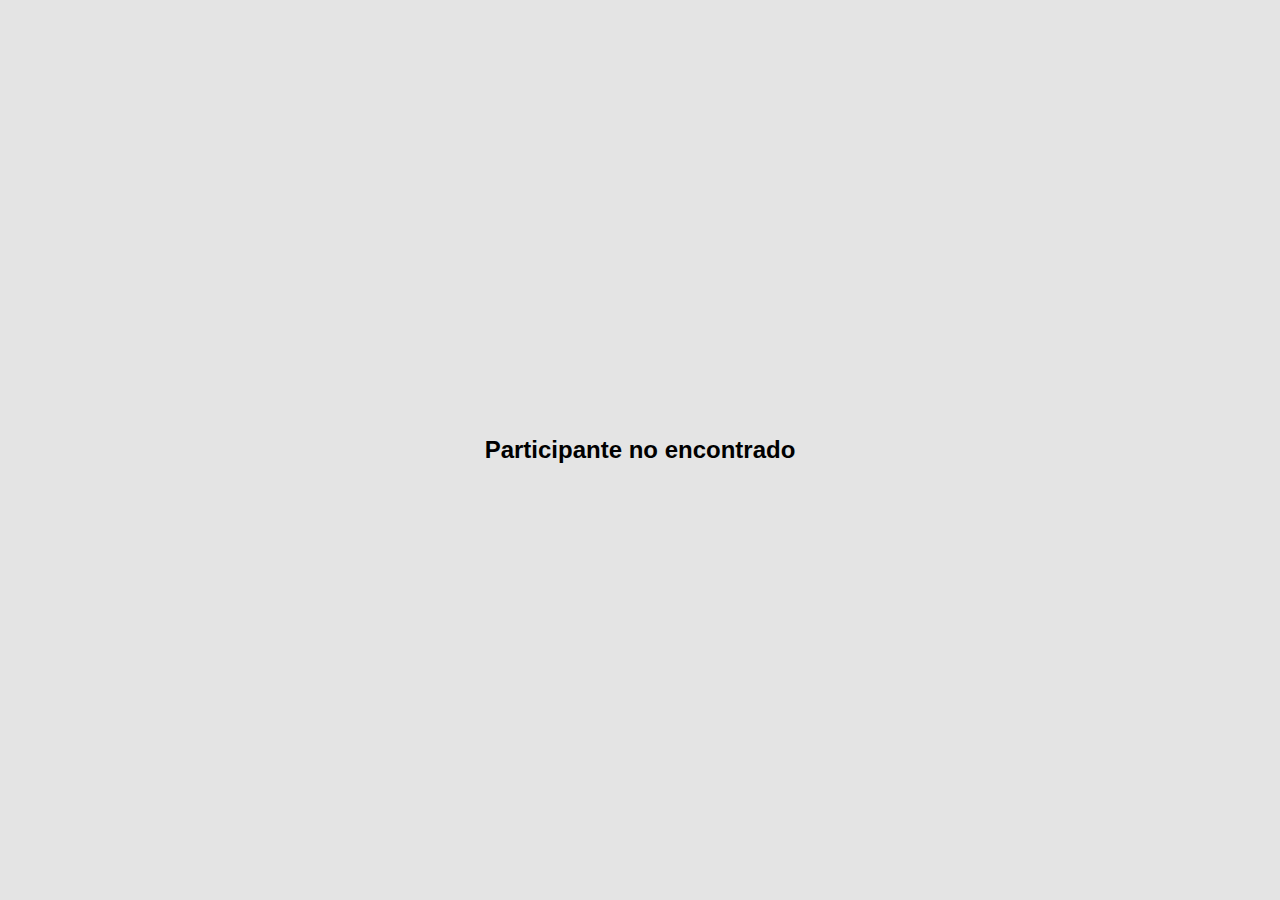
<file: index.html>
<!DOCTYPE html>
<html lang="es">
<head>
  <meta charset="UTF-8" />
  <meta name="viewport" content="width=device-width, initial-scale=1.0"/>
  <title>Perfil del Participante</title>
  <link rel="stylesheet" href="qr.css" />
  <script src="qr.js" defer></script>
  <script defer>
    document.addEventListener("DOMContentLoaded", () => {
      const params = new URLSearchParams(window.location.search);
      const id = params.get("id");
      const data = participants[id];

      if (!data) {
        document.body.innerHTML = "<h2 style='text-align:center;'>Participante no encontrado</h2>";
        return;
      }

  
      document.getElementById("name").textContent = data.name;
      document.getElementById("age").textContent = "Edad: " + data.age;
      document.getElementById("phone").textContent = "Teléfono: " + data.phone;
    
      document.getElementById("barrio").textContent = "Barrio: " + data.barrio;
    });
  </script>
</head>
<body>
  <!-- Background watermark logo -->
  <div class="background-logo"></div>

  <!-- Badge -->
  <div class="card">
    <div class="card-header">
      <h1>HJ & MJ Estaca Guápiles</h1>
    </div>
    <img id="photo" class="profile-pic" src="" alt="Foto del participante" />
    <div class="card-content">
      <h2 id="name"></h2>
      
      <p id="age"></p>
      <p id="phone"></p>
    
      <p id="barrio"></p>
    </div>
  </div>
</body>
</html>
</file>
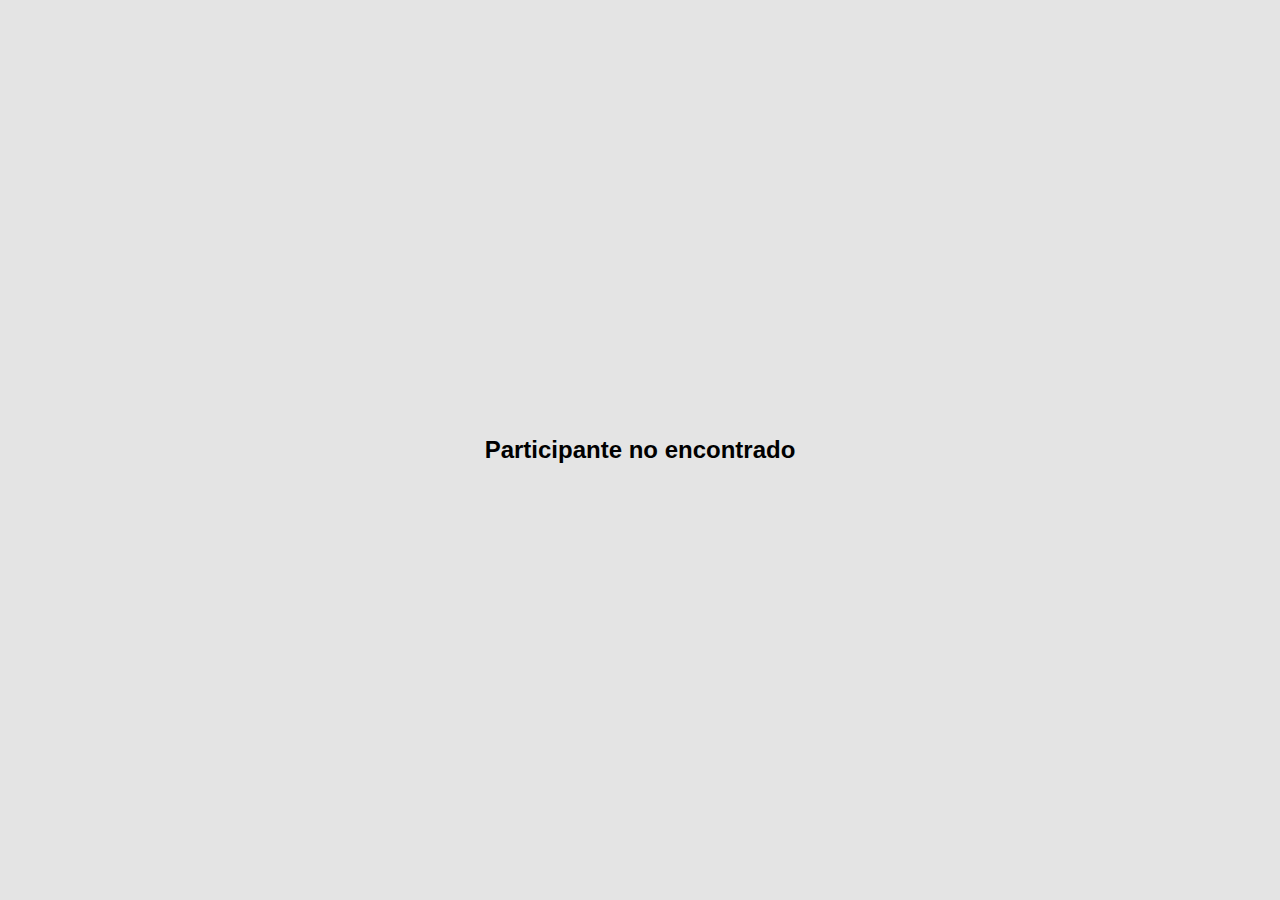
<file: qr.html>
<!DOCTYPE html>
<html lang="es">
<head>
  <meta charset="UTF-8" />
  <meta name="viewport" content="width=device-width, initial-scale=1.0"/>
  <title>Perfil del Participante</title>
  <link rel="stylesheet" href="qr.css" />
  <script src="qr.js" defer></script>
  <script defer>
    document.addEventListener("DOMContentLoaded", () => {
      const params = new URLSearchParams(window.location.search);
      const id = params.get("id");
      const data = participants[id];

      if (!data) {
        document.body.innerHTML = "<h2 style='text-align:center;'>Participante no encontrado</h2>";
        return;
      }

      document.getElementById("photo").src = data.photo;
      document.getElementById("name").textContent = data.name;
      document.getElementById("age").textContent = "Edad: " + data.age;
      document.getElementById("phone").textContent = "Teléfono: " + data.phone;
      document.getElementById("emergency").textContent = "Emergencia: " + data.emergency;
      document.getElementById("barrio").textContent = "Barrio: " + data.barrio;
    });
  </script>
</head>
<body>
  <!-- Background watermark logo -->
  <div class="background-logo"></div>

  <!-- Badge -->
  <div class="card">
    <div class="card-header">
      <h1>HJ & MJ Estaca Guápiles</h1>
    </div>
    <img id="photo" class="profile-pic" src="" alt="Foto del participante" />
    <div class="card-content">
      <h2 id="name"></h2>
      <h3 id="role"></h3>
      <p id="age"></p>
      <p id="phone"></p>
      <p id="emergency"></p>
      <p id="barrio"></p>
    </div>
  </div>
</body>
</html>
</file>
<file: qr.css>
body {
  font-family: 'Segoe UI', Tahoma, Geneva, Verdana, sans-serif;
  background-color: #e4e4e4;
  display: flex;
  justify-content: center;
  align-items: center;
  height: 100vh;
  margin: 0;
  position: relative;
  overflow: hidden;
}

.background-logo {
  background-image: url('images/lds.webp'); /* Adjust path if needed */
  background-repeat: no-repeat;
  background-position: center center;
  background-size: 1600px auto; /* Resize as needed */
  opacity: 0.8; /* Low opacity for watermark effect */
  position: fixed;
  top: 0;
  left: 0;
  width: 100%;
  height: 100%;
  z-index: 0;
  pointer-events: none;
}

.card {
  width: 300px;
  background: linear-gradient(to bottom, #ffffff, #f8f8f8);
  border-radius: 16px;
  box-shadow: 0 6px 20px rgba(0, 0, 0, 0.15);
  text-align: center;
  overflow: hidden;
  border: 5px solid #e91e63;
  position: relative;
  z-index: 1;
}

.card-header {
  background: linear-gradient(135deg, #e91e63, #9c27b0);
  padding: 20px;
  padding-bottom: 60px;
  color: white;
  position: relative;
  z-index: 2;
}

.card-header h1 {
  font-size: 18px;
  margin: 0;
}

.profile-pic {
  width: 180px;
  height: 180px;
  border: 5px solid white;
  border-radius: 50%;
  object-fit: cover;
  margin-top: -40px;
  background: white;
  z-index: 2;
  position: relative;
}

.card-content {
  padding: 20px;
  padding-top: 10px;
  position: relative;
}

.card-content h2 {
  margin: 10px 0 5px;
  font-size: 20px;
  color: #111;
  font-weight: bold;
}

.card-content h3 {
  margin: 0 0 10px;
  color: #e91e63;
  font-size: 14px;
  text-transform: uppercase;
  letter-spacing: 1px;
}

.card-content p {
  font-size: 14px;
  color: #444;
  margin: 4px 0;
}
</file>
